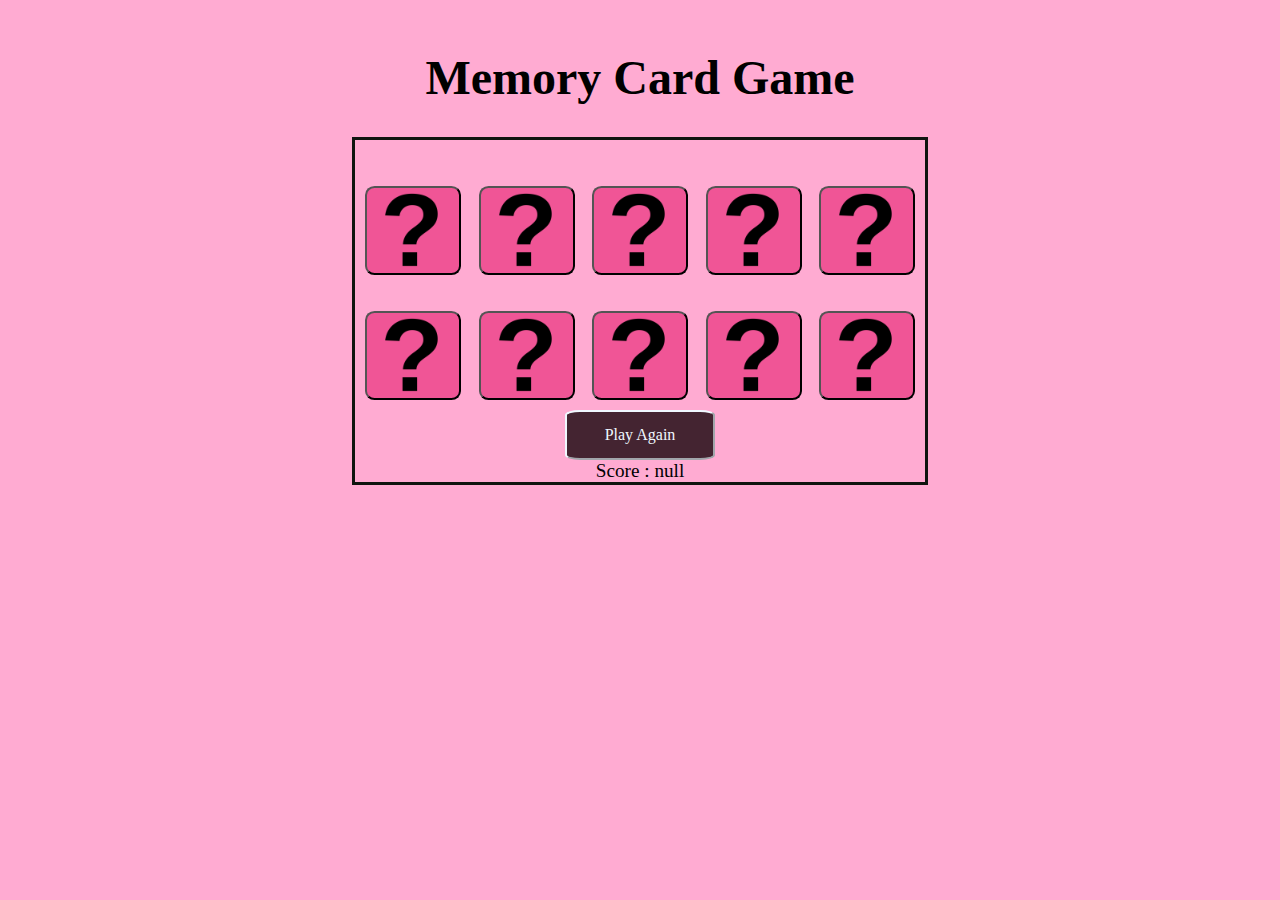
<file: MemoryCardGame/index.html>
<!DOCTYPE html>
<html lang="en">
  <head>
    <meta charset="UTF-8" />
    <meta name="viewport" content="width=device-width, initial-scale=1.0" />
    <link rel="stylesheet" href="style.css">
    <title></title>
  </head>

  <body>
    <h1 id="title" style="text-align: center; margin-top: 50px">Memory Card Game</h1>
    <div id="page">
    <div id="game"></div>
    <div id="start"></div>
  </div>
  </body>
  <script src="main.js"></script>
</html>
</file>
<file: MemoryCardGame/style.css>
body{
    background-color: rgb(255, 171, 210);
}
img{
    width: 80px;
    height: 80px;
}
h1{
    text-align: center;
    margin-top: 50px;
    font-family: cursive;
    
    font-size: xxx-large;
}
#page{
    margin: auto;
    width: fit-content;
    border: 3px solid rgb(16, 20, 16);
    padding: 10px;
    display: flex;
    justify-content: space-around;
    align-items: center;
    flex-direction: column;
}
button{
    background-color: rgb(240, 85, 150);
    border-radius: 10%;
    align-items: center;
    
}
#startButton{
    height: 50px;
    width: 150px;
    background-color: rgb(68, 36, 49);
    color: aliceblue;
    border-color: aliceblue;
    border-radius: 10%;
    font-size: inherit;
    font-family: cursive;

}

#game{
    height: 250px;
    width: 550px;
    display: flex;
    flex-wrap: wrap;
    justify-content: space-between;
    justify-items: end;
    align-items: flex-end;
}   
#score{
    text-align: center;
}
#status{
    text-align: center;
}
#start{
    height: 50px;
    display: flex;
    align-items: center;
    justify-content: center;
    position: relative;
    top: 10px;
}

#startButton:hover{
    background-color: aliceblue;
    color: rgb(68, 36, 49);
    border-color: rgb(68, 36, 49);
}
#statusDiv{
    
    font-size: larger;
    position: relative;
    top: 10px;
    font-family: cursive;
}
</file>
